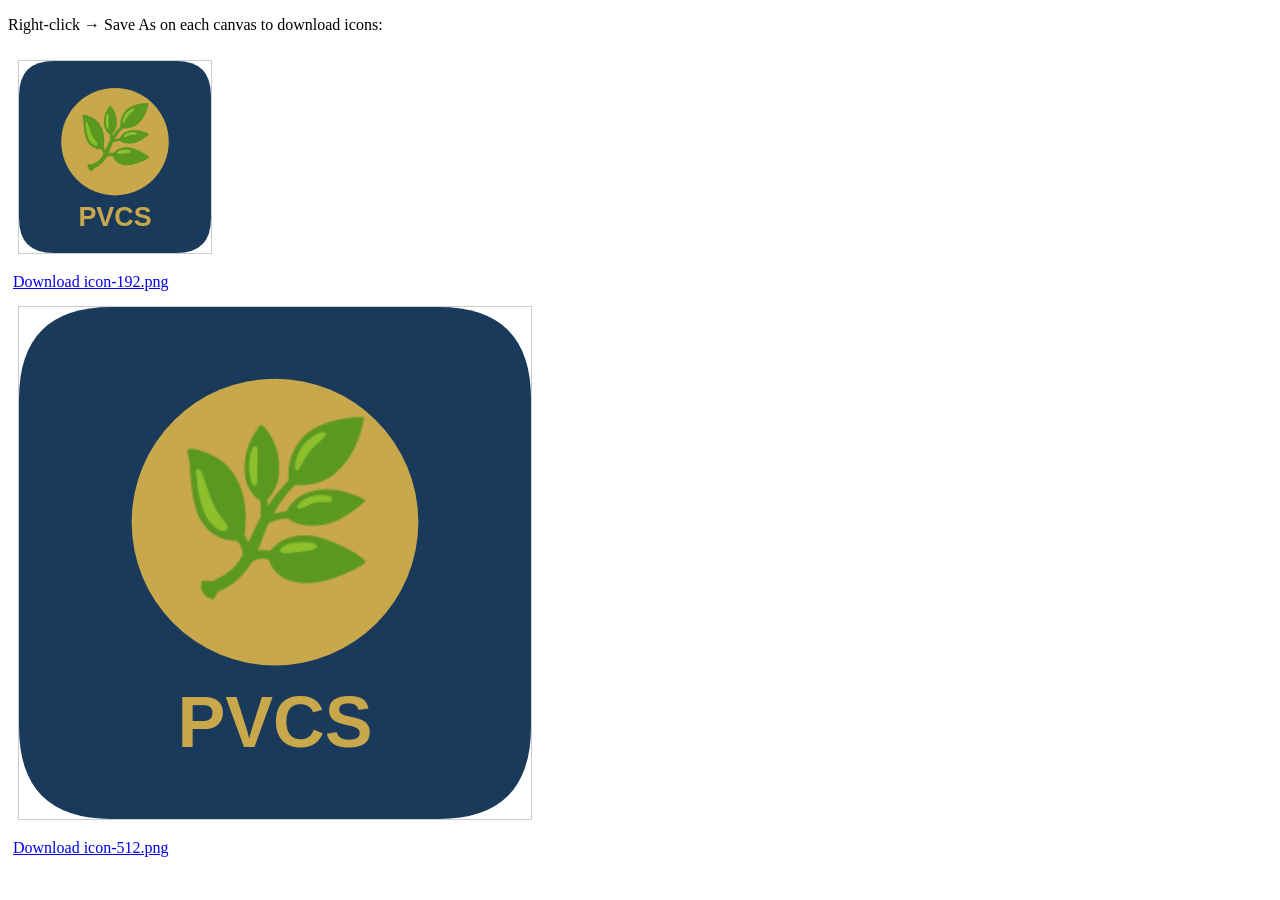
<file: assets/generate-icons.html>
<!DOCTYPE html>
<html>
<head><title>Icon Generator</title></head>
<body>
<p>Right-click → Save As on each canvas to download icons:</p>
<script>
function makeIcon(size) {
  const canvas = document.createElement('canvas');
  canvas.width = size; canvas.height = size;
  const ctx = canvas.getContext('2d');
  
  // Background
  ctx.fillStyle = '#1a3a5c';
  const r = size * 0.18;
  ctx.beginPath();
  ctx.moveTo(r, 0);
  ctx.lineTo(size - r, 0);
  ctx.quadraticCurveTo(size, 0, size, r);
  ctx.lineTo(size, size - r);
  ctx.quadraticCurveTo(size, size, size - r, size);
  ctx.lineTo(r, size);
  ctx.quadraticCurveTo(0, size, 0, size - r);
  ctx.lineTo(0, r);
  ctx.quadraticCurveTo(0, 0, r, 0);
  ctx.fill();
  
  // Circle
  ctx.fillStyle = '#c8a84b';
  ctx.beginPath();
  ctx.arc(size/2, size * 0.42, size * 0.28, 0, Math.PI * 2);
  ctx.fill();
  
  // Leaf
  ctx.font = `bold ${size * 0.32}px serif`;
  ctx.textAlign = 'center';
  ctx.textBaseline = 'middle';
  ctx.fillText('🌿', size/2, size * 0.42);
  
  // Text
  ctx.fillStyle = '#c8a84b';
  ctx.font = `bold ${size * 0.14}px Arial`;
  ctx.fillText('PVCS', size/2, size * 0.82);
  
  const img = document.createElement('img');
  img.src = canvas.toDataURL();
  img.title = `icon-${size}.png (right-click → Save Image As)`;
  img.style.margin = '10px';
  img.style.border = '1px solid #ccc';
  document.body.appendChild(img);
  
  const link = document.createElement('a');
  link.href = canvas.toDataURL();
  link.download = `icon-${size}.png`;
  link.textContent = `Download icon-${size}.png`;
  link.style.display = 'block';
  link.style.margin = '5px';
  document.body.appendChild(link);
}

makeIcon(192);
makeIcon(512);
</script>
</body>
</html>
</file>
